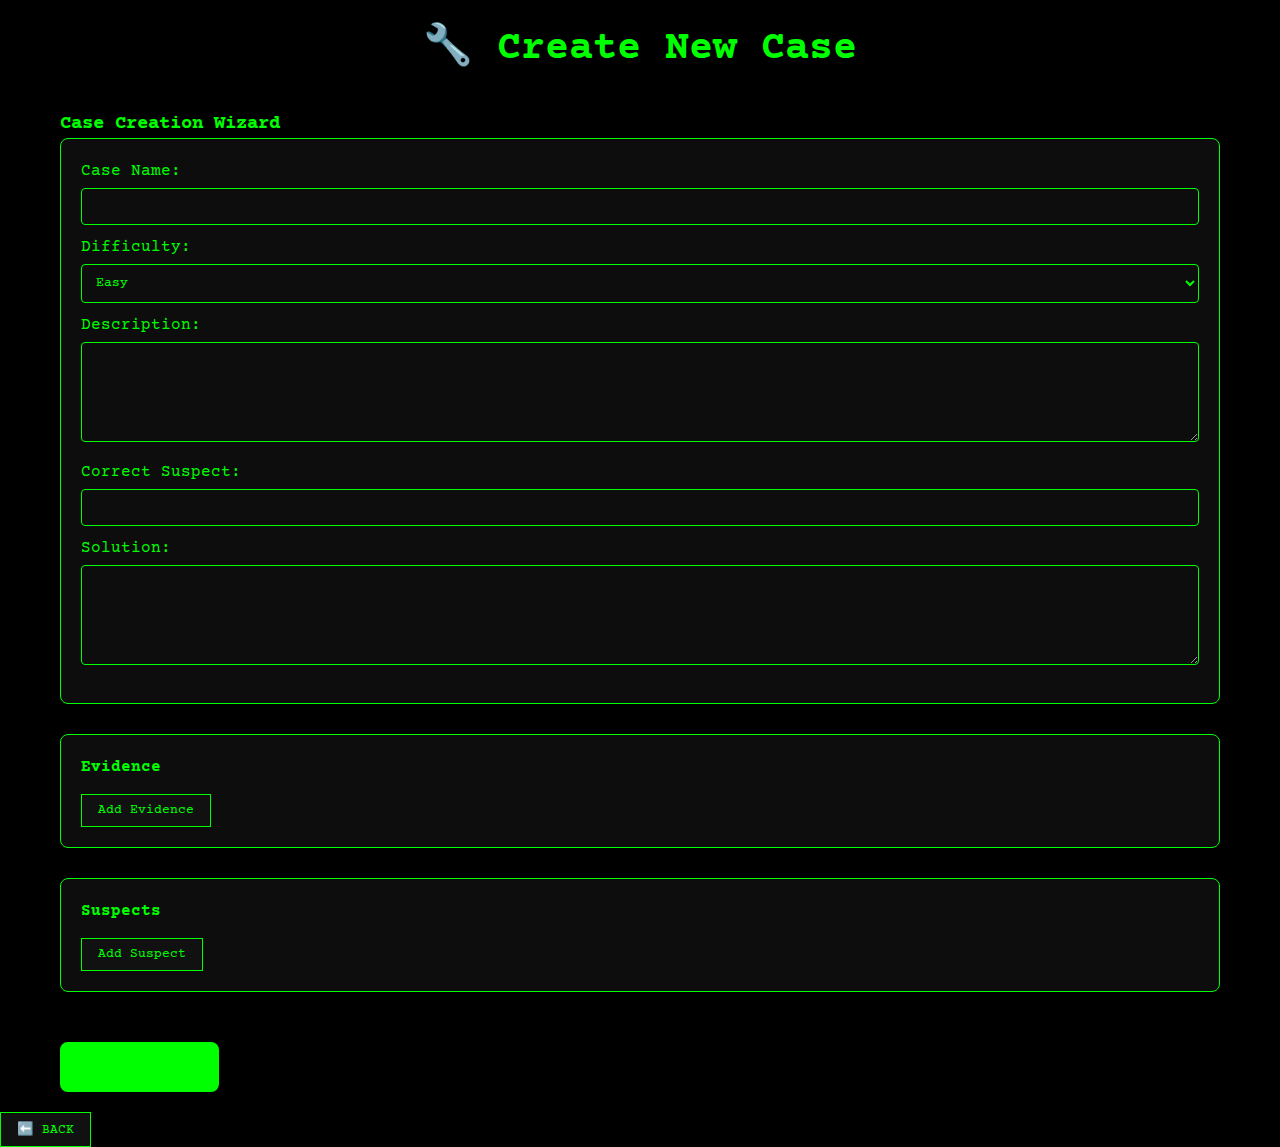
<file: docs/create-case.html>
<!DOCTYPE html>
<html lang="en">
<head>
    <meta charset="UTF-8">
    <meta name="viewport" content="width=device-width, initial-scale=1.0">
    <title>Create Case - UNSOLVED</title>
    <link rel="stylesheet" href="./style.css">
    <link rel="stylesheet" href="./night-mode.css">
    <link rel="stylesheet" href="./desktop-sim.css">
    <style>
        @import url('https://fonts.googleapis.com/css2?family=Courier+Prime&display=swap');
    </style>
</head>
<body>
    <div id="mod-manager">
        <div class="mod-manager-container">
            <h1>🔧 Create New Case</h1>
            
            <div id="case-wizard">
                <h3>Case Creation Wizard</h3>
                <div class="wizard-section">
                    <label>Case Name: <input type="text" id="wizard-name"></label>
                    <label>Difficulty: 
                        <select id="wizard-difficulty">
                            <option value="Easy">Easy</option>
                            <option value="Medium">Medium</option>
                            <option value="Hard">Hard</option>
                        </select>
                    </label>
                    <label>Description: <textarea id="wizard-description"></textarea></label>
                    <label>Correct Suspect: <input type="text" id="wizard-correct-suspect"></label>
                    <label>Solution: <textarea id="wizard-solution"></textarea></label>
                </div>
                
                <div class="wizard-section">
                    <h4>Evidence</h4>
                    <div id="evidence-builder"></div>
                    <button id="add-evidence">Add Evidence</button>
                </div>
                
                <div class="wizard-section">
                    <h4>Suspects</h4>
                    <div id="suspects-builder"></div>
                    <button id="add-suspect">Add Suspect</button>
                </div>
                
                <button id="save-case">Save Case</button>
            </div>
        </div>
    </div>
    
    <script src="./moddability-tools.js"></script>
    <script>
        document.addEventListener('DOMContentLoaded', function() {
            if (typeof moddingTools !== 'undefined' && moddingTools) {
                moddingTools.showModManager();
                moddingTools.createNewCase();
            }
        });
    </script>
    <button onclick="window.location.href='./index.html'">⬅️ BACK</button>
</body>
</html>
</file>
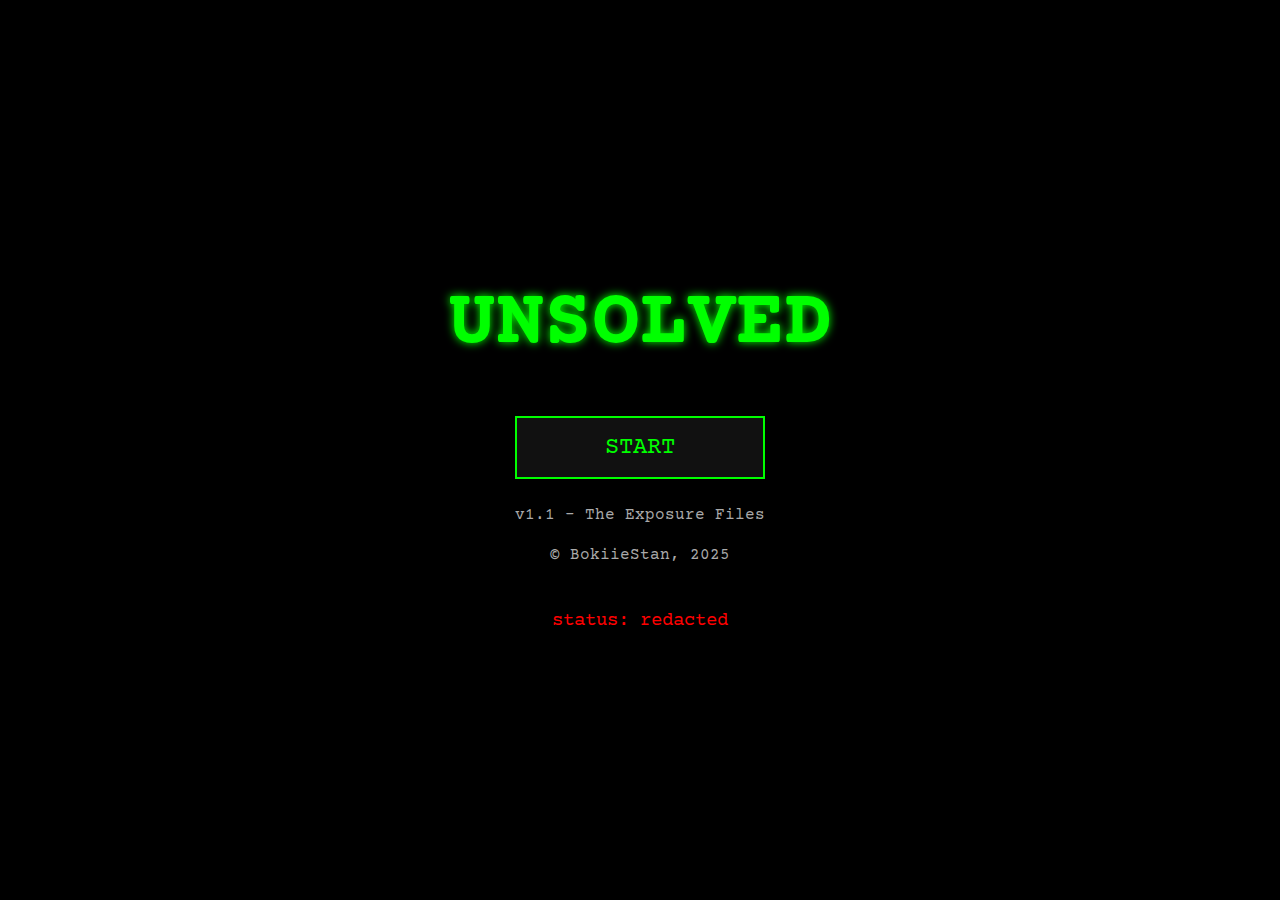
<file: docs/game.html>
<!DOCTYPE html>
<html lang="en">
<head>
    <meta charset="UTF-8">
    <meta name="viewport" content="width=device-width, initial-scale=1.0">
    <title>UNSOLVED - Detective Game</title>
    <link rel="stylesheet" href="style.css">
    <style>
        @import url('https://fonts.googleapis.com/css2?family=Courier+Prime&display=swap');
    </style>
</head>
<body>
    <div id="start-screen">
        <h1>UNSOLVED</h1>
        <button id="start-button">START</button>
        <button id="load-button" class="hidden">💾 LOAD GAME</button>
        <p class="version">v1.1 - The Exposure Files</p>
        <p class="copyright">© BokiieStan, 2025</p>
        <p class="status">status: <span class="flicker">redacted</span></p>
    </div>

    <script>
        document.addEventListener('DOMContentLoaded', () => {
            const startButton = document.getElementById('start-button');
            const loadButton = document.getElementById('load-button');
            
            // Show load button if save exists
            if (localStorage.getItem('unsolved_save')) {
                loadButton.classList.remove('hidden');
            }
            
            startButton.addEventListener('click', () => {
                window.location.href = 'game.html';
            });
            
            loadButton.addEventListener('click', () => {
                window.location.href = 'game.html?load=true';
            });
        });
    </script>
</body>
</html>
</file>
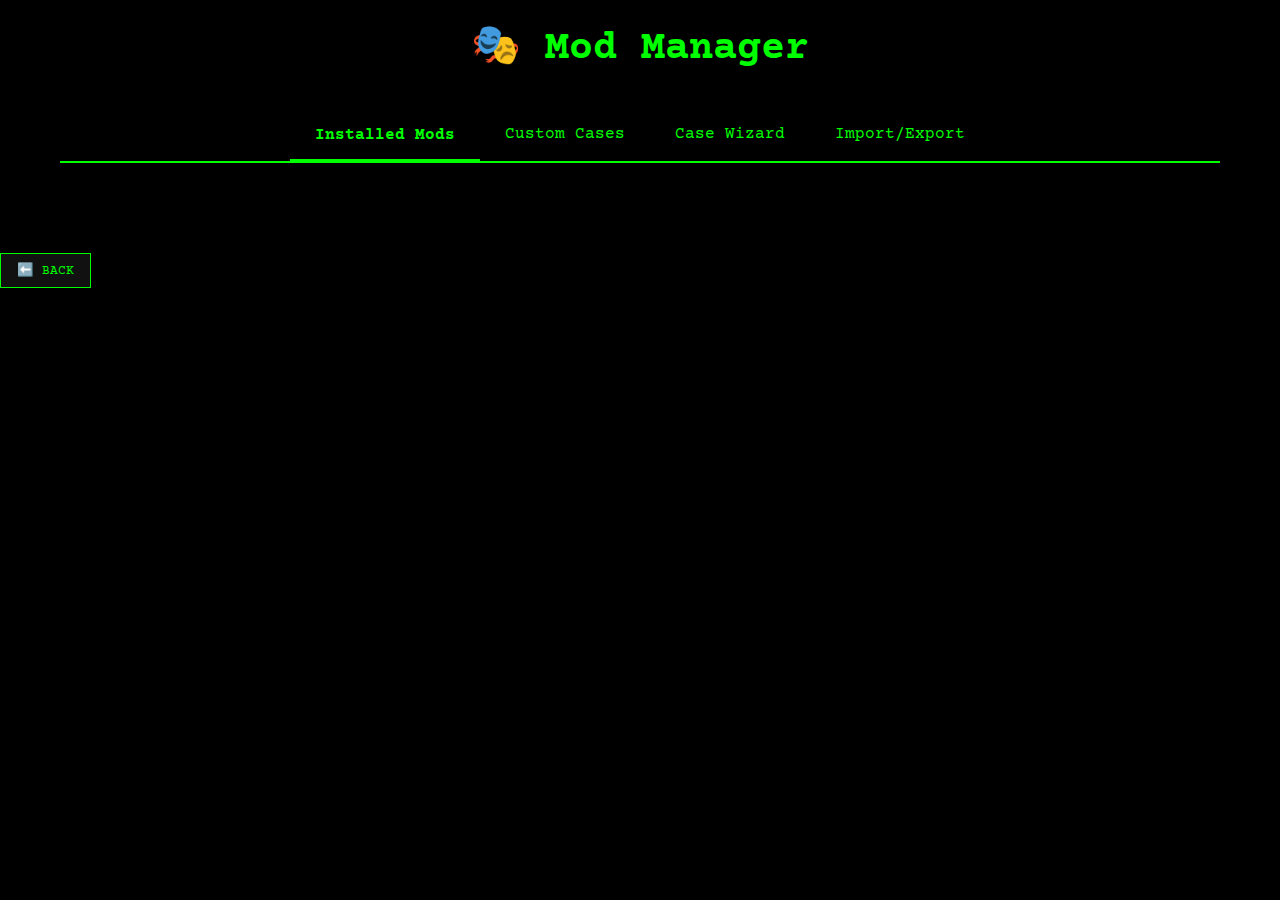
<file: docs/mods.html>
<!DOCTYPE html>
<html lang="en">
<head>
    <meta charset="UTF-8">
    <meta name="viewport" content="width=device-width, initial-scale=1.0">
    <title>Mods Manager - UNSOLVED</title>
    <link rel="stylesheet" href="./style.css">
    <link rel="stylesheet" href="./night-mode.css">
    <link rel="stylesheet" href="./desktop-sim.css">
    <style>
        @import url('https://fonts.googleapis.com/css2?family=Courier+Prime&display=swap');
    </style>
</head>
<body>
    <div id="mod-manager">
        <div class="mod-manager-container">
            <h1>🎭 Mod Manager</h1>
            
            <!-- Tab Navigation -->
            <div class="tab-navigation">
                <button class="tab-button active" data-tab="installed">Installed Mods</button>
                <button class="tab-button" data-tab="cases">Custom Cases</button>
                <button class="tab-button" data-tab="wizard">Case Wizard</button>
                <button class="tab-button" data-tab="import">Import/Export</button>
            </div>
            
            <!-- Installed Mods Tab -->
            <div id="installed-tab" class="tab-content active">
                <div id="mods-list"></div>
            </div>
            
            <!-- Custom Cases Tab -->
            <div id="cases-tab" class="tab-content">
                <div id="mod-cases-list"></div>
                <button id="create-case-btn">Create New Case</button>
            </div>
            
            <!-- Case Wizard Tab -->
            <div id="wizard-tab" class="tab-content">
                <div id="case-wizard">
                    <h3>Case Creation Wizard</h3>
                    <div class="wizard-section">
                        <label>Case Name: <input type="text" id="wizard-name"></label>
                        <label>Difficulty: 
                            <select id="wizard-difficulty">
                                <option value="Easy">Easy</option>
                                <option value="Medium">Medium</option>
                                <option value="Hard">Hard</option>
                            </select>
                        </label>
                        <label>Description: <textarea id="wizard-description"></textarea></label>
                        <label>Correct Suspect: <input type="text" id="wizard-correct-suspect"></label>
                        <label>Solution: <textarea id="wizard-solution"></textarea></label>
                    </div>
                    
                    <div class="wizard-section">
                        <h4>Evidence</h4>
                        <div id="evidence-builder"></div>
                        <button id="add-evidence">Add Evidence</button>
                    </div>
                    
                    <div class="wizard-section">
                        <h4>Suspects</h4>
                        <div id="suspects-builder"></div>
                        <button id="add-suspect">Add Suspect</button>
                    </div>
                    
                    <button id="save-case">Save Case</button>
                </div>
            </div>
            
            <!-- Import/Export Tab -->
            <div id="import-tab" class="tab-content">
                <h3>Import/Export</h3>
                <div class="import-section">
                    <h4>Import JSON</h4>
                    <textarea id="import-json" placeholder="Paste JSON data here..."></textarea>
                    <button id="import-btn">Import</button>
                </div>
                <div class="export-section">
                    <h4>Export</h4>
                    <button id="export-all">Export All Cases</button>
                    <button id="export-selected">Export Selected</button>
                </div>
            </div>
        </div>
    </div>
    
    <script src="./moddability-tools.js"></script>
    <script>
        document.addEventListener('DOMContentLoaded', function() {
            if (typeof moddingTools !== 'undefined' && moddingTools) {
                moddingTools.showModManager();
            }
        });
    </script>
    <button onclick="window.location.href='./index.html'">⬅️ BACK</button>
</body>
</html>
</file>
<file: docs/style.css>
:root {
    --primary-color: lime;
    --secondary-color: #0f0;
    --background-color: black;
    --panel-color: #111;
    --text-color: lime;
    --error-color: #f00;
    --success-color: #0f0;
}

* {
    box-sizing: border-box;
    margin: 0;
    padding: 0;
}

body {
    margin: 0;
    padding: 0;
    background-color: var(--background-color);
    color: var(--text-color);
    font-family: 'Courier Prime', monospace;
    height: 100vh;
    overflow: hidden;
    line-height: 1.5;
}

.screen {
    display: none;
    height: 100%;
    width: 100%;
}

.screen.active {
    display: flex;
    flex-direction: column;
    align-items: center;
    justify-content: center;
}

/* Start Screen Styles */
#start-screen {
    display: flex;
    flex-direction: column;
    align-items: center;
    justify-content: center;
    height: 100vh;
    background-color: black;
    color: lime;
    font-family: 'Courier Prime', monospace;
    text-align: center;
}

#start-screen h1 {
    font-size: 5rem;
    margin-bottom: 2rem;
    text-shadow: 0 0 10px var(--primary-color);
    animation: pulse 2s infinite;
}

@keyframes pulse {
    0% { text-shadow: 0 0 10px var(--primary-color); }
    50% { text-shadow: 0 0 20px var(--primary-color), 0 0 30px var(--primary-color); }
    100% { text-shadow: 0 0 10px var(--primary-color); }
}

#start-screen button {
    background-color: var(--panel-color);
    color: var(--primary-color);
    border: 2px solid var(--primary-color);
    padding: 1rem 2rem;
    font-family: inherit;
    font-size: 1.5rem;
    cursor: pointer;
    transition: all 0.3s;
    margin-bottom: 1rem;
    width: 250px;
}

#start-screen button:hover {
    background-color: #222;
    box-shadow: 0 0 20px var(--primary-color);
}

.version, .copyright {
    font-size: 1rem;
    margin: 0.5rem;
    color: #aaa;
}

.status {
    font-size: 1.2rem;
    margin-top: 2rem;
    color: var(--error-color);
}

.flicker {
    animation: flicker 1.5s infinite alternate;
}

@keyframes flicker {
    0%, 19%, 21%, 23%, 25%, 54%, 56%, 100% {
        opacity: 1;
    }
    20%, 24%, 55% {
        opacity: 0;
    }
}

@keyframes glitch {
    0% { transform: translate(0); }
    20% { transform: translate(-2px, 2px); }
    40% { transform: translate(-2px, -2px); }
    60% { transform: translate(2px, 2px); }
    80% { transform: translate(2px, -2px); }
    100% { transform: translate(0); }
}

.glitch-overlay {
    position: fixed;
    top: 0;
    left: 0;
    width: 100%;
    height: 100%;
    background: rgba(255, 0, 0, 0.1);
    pointer-events: none;
    z-index: 9999;
    animation: glitch 0.5s infinite;
}

.encryption-overlay {
    position: fixed;
    top: 0;
    left: 0;
    width: 100%;
    height: 100%;
    background: rgba(0, 0, 0, 0.9);
    display: flex;
    align-items: center;
    justify-content: center;
    z-index: 10000;
    font-family: 'Courier Prime', monospace;
    color: #00ff00;
}

.encryption-text {
    text-align: center;
    font-size: 1.5rem;
    line-height: 2;
}

.encryption-text span {
    display: block;
    animation: flicker 0.3s infinite;
}

/* Case Selection Screen */
#case-selection {
    text-align: center;
    padding: 20px;
}

#case-selection h1 {
    font-size: 2.5rem;
    margin-bottom: 0.5rem;
    text-shadow: 0 0 5px var(--primary-color);
}

#case-selection p {
    font-size: 1.2rem;
    margin-bottom: 2rem;
}

#case-grid {
    display: grid;
    grid-template-columns: repeat(auto-fit, minmax(150px, 1fr));
    gap: 1rem;
    margin-bottom: 2rem;
    max-width: 800px;
    width: 100%;
}

.case-btn {
    background-color: var(--panel-color);
    color: var(--primary-color);
    border: 1px solid var(--primary-color);
    padding: 1rem;
    font-family: inherit;
    font-size: 1rem;
    cursor: pointer;
    min-height: 80px;
    transition: all 0.3s;
}

.case-btn:hover {
    background-color: #222;
    box-shadow: 0 0 10px var(--primary-color);
}

.button-group {
    display: flex;
    gap: 1rem;
    margin-top: 1rem;
}

/* Main Game Screen */
#main-game {
    display: flex;
    flex-direction: column;
}

.panels {
    display: flex;
    flex: 1;
    overflow: hidden;
}

.panel {
    padding: 10px;
    overflow-y: auto;
}

#left-panel {
    width: 300px;
    min-width: 300px;
    border-right: 1px solid var(--primary-color);
    display: flex;
    flex-direction: column;
    gap: 1rem;
}

#right-panel {
    flex: 1;
    display: flex;
}

.section {
    margin-bottom: 1rem;
}

.section h3 {
    margin-bottom: 0.5rem;
    font-size: 1.2rem;
}

.content {
    display: flex;
    flex-direction: column;
    gap: 0.5rem;
}

.file-tag, .suspect-btn {
    background: none;
    border: none;
    color: var(--text-color);
    font-family: inherit;
    text-align: left;
    padding: 0.25rem 0.5rem;
    cursor: pointer;
    transition: all 0.2s;
}

.file-tag:hover, .suspect-btn:hover {
    background-color: #222;
}

.file-tag.completed {
    color: var(--primary-color);
}

.file-tag.incomplete {
    color: #888;
}

.suspect-btn.interviewed {
    color: var(--primary-color);
}

.suspect-btn.not-interviewed {
    color: #888;
}

.action-buttons {
    display: flex;
    gap: 0.5rem;
    margin-top: auto;
}

button {
    background-color: var(--panel-color);
    color: var(--primary-color);
    border: 1px solid var(--primary-color);
    padding: 0.5rem 1rem;
    font-family: inherit;
    cursor: pointer;
    transition: all 0.2s;
}

button:hover {
    background-color: #222;
}

.accuse-button {
    margin-top: 1rem;
    background-color: #300;
    color: #f00;
    font-weight: bold;
    border-color: #f00;
}

.accuse-button:hover {
    background-color: #500;
    box-shadow: 0 0 10px #f00;
}

#file-display {
    flex: 1;
    padding: 10px;
    white-space: pre-wrap;
    overflow-y: auto;
    background-color: var(--background-color);
    border: none;
    color: var(--primary-color);
}

#bottom-panel {
    height: 120px;
    border-top: 1px solid var(--primary-color);
    display: flex;
    align-items: center;
    padding: 0 10px;
    gap: 1rem;
}

#clock, #sanity, #achievements {
    white-space: nowrap;
}

#progress-bar {
    flex: 1;
    height: 20px;
    background-color: #333;
    position: relative;
    border: 1px solid var(--primary-color);
}

#progress-fill {
    position: absolute;
    left: 0;
    top: 0;
    height: 100%;
    width: 0%;
    background-color: var(--primary-color);
    transition: width 0.3s;
}

#progress-text {
    position: absolute;
    left: 50%;
    top: 50%;
    transform: translate(-50%, -50%);
    font-size: 0.8rem;
    color: white;
}

#dialogue-box {
    flex: 1;
    height: 100%;
    padding: 10px;
    overflow-y: auto;
    background-color: var(--background-color);
    color: var(--primary-color);
    border-left: 1px solid var(--primary-color);
}

/* Modals */
.modal {
    position: fixed;
    top: 0;
    left: 0;
    width: 100%;
    height: 100%;
    background-color: rgba(0, 0, 0, 0.8);
    display: flex;
    justify-content: center;
    align-items: center;
    z-index: 100;
}

.modal-content {
    background-color: var(--background-color);
    border: 1px solid var(--primary-color);
    padding: 20px;
    max-width: 90%;
    max-height: 90%;
    overflow: auto;
    position: relative;
}

.modal-content.wide {
    width: 80%;
    max-width: 800px;
}

.modal h2 {
    margin-bottom: 1rem;
    text-align: center;
}

.setting {
    display: block;
    margin: 1rem 0;
    padding: 0.5rem;
}

.tabs {
    display: flex;
    margin-bottom: 1rem;
    border-bottom: 1px solid var(--primary-color);
}

.tab-button {
    background: none;
    border: none;
    color: var(--text-color);
    padding: 0.5rem 1rem;
    cursor: pointer;
    border-bottom: 2px solid transparent;
}

.tab-button.active {
    border-bottom: 2px solid var(--primary-color);
    font-weight: bold;
}

.tab-content {
    display: none;
}

.tab-content.active {
    display: block;
}

.evidence-scroll {
    max-height: 60vh;
    overflow-y: auto;
    padding: 0.5rem;
}

.evidence-item {
    margin-bottom: 1rem;
    padding: 0.5rem;
    border: 1px solid #333;
}

.evidence-item h4 {
    color: var(--primary-color);
    margin-bottom: 0.5rem;
}

.evidence-item p {
    color: #aaa;
}

#topic-buttons {
    display: flex;
    flex-direction: column;
    gap: 0.5rem;
    margin-bottom: 1rem;
}

.topic-btn {
    text-align: left;
    padding: 0.5rem;
}

#suspect-response {
    margin: 1rem 0;
    padding: 1rem;
    background-color: #111;
    min-height: 100px;
}

.hidden {
    display: none !important;
}

/* Corruption Screen */
.corruption-screen {
    position: fixed;
    top: 0;
    left: 0;
    width: 100%;
    height: 100%;
    background: rgba(0, 0, 0, 0.9);
    z-index: 4000;
    display: flex;
    align-items: center;
    justify-content: center;
}

.corruption-content {
    background: #000;
    border: 2px solid #ff0000;
    border-radius: 8px;
    padding: 30px;
    text-align: center;
    max-width: 500px;
    color: var(--primary-color);
}

.corruption-content h2 {
    color: #ff0000;
    margin-bottom: 20px;
    font-size: 24px;
}

.corruption-content p {
    margin-bottom: 15px;
    line-height: 1.4;
}

.corruption-options {
    display: flex;
    flex-direction: column;
    gap: 10px;
    margin-top: 20px;
}

.corruption-options button {
    background: #ff0000;
    color: #000;
    border: none;
    padding: 10px 20px;
    border-radius: 4px;
    cursor: pointer;
    font-family: inherit;
    font-weight: bold;
    transition: all 0.2s;
}

.corruption-options button:hover {
    background: #cc0000;
    transform: scale(1.05);
}

/* Save Indicator */
.save-indicator {
    position: fixed;
    top: 20px;
    right: 20px;
    background: var(--primary-color);
    color: #000;
    padding: 10px 20px;
    border-radius: 4px;
    font-weight: bold;
    z-index: 5000;
    opacity: 0;
    transform: translateX(100%);
    transition: all 0.3s ease;
}

.save-indicator.show {
    opacity: 1;
    transform: translateX(0);
}

/* Mod Manager */
.mod-manager {
    position: fixed;
    top: 0;
    left: 0;
    width: 100%;
    height: 100%;
    background: rgba(0, 0, 0, 0.8);
    z-index: 3000;
    display: flex;
    align-items: center;
    justify-content: center;
}

.mod-manager-content {
    background: #000;
    border: 2px solid var(--primary-color);
    border-radius: 8px;
    width: 90%;
    max-width: 1000px;
    height: 80%;
    display: flex;
    flex-direction: column;
}

.mod-manager-header {
    background: var(--primary-color);
    color: #000;
    padding: 15px;
    display: flex;
    justify-content: space-between;
    align-items: center;
    font-weight: bold;
}

.mod-close {
    background: none;
    border: none;
    color: #000;
    font-size: 24px;
    cursor: pointer;
    font-weight: bold;
}

.mod-manager-tabs {
    display: flex;
    background: #111;
    border-bottom: 1px solid var(--primary-color);
}

.mod-tab {
    background: none;
    border: none;
    color: var(--primary-color);
    padding: 15px 20px;
    cursor: pointer;
    font-family: inherit;
    transition: all 0.2s;
}

.mod-tab:hover {
    background: #222;
}

.mod-tab.active {
    background: var(--primary-color);
    color: #000;
}

.mod-tab-content {
    flex: 1;
    padding: 20px;
    overflow-y: auto;
    display: none;
}

.mod-tab-content.active {
    display: block;
}

.mod-cases-list {
    margin-bottom: 20px;
}

.mod-case-item {
    background: #111;
    border: 1px solid #333;
    border-radius: 4px;
    padding: 15px;
    margin-bottom: 10px;
    display: flex;
    justify-content: space-between;
    align-items: center;
}

.mod-case-info h4 {
    margin-bottom: 5px;
    color: var(--primary-color);
}

.mod-case-info p {
    margin: 2px 0;
    color: #aaa;
    font-size: 14px;
}

.mod-case-actions {
    display: flex;
    gap: 10px;
}

.mod-case-actions button {
    background: var(--primary-color);
    color: #000;
    border: none;
    padding: 5px 10px;
    border-radius: 4px;
    cursor: pointer;
    font-family: inherit;
    font-size: 12px;
}

.mod-btn {
    background: var(--primary-color);
    color: #000;
    border: none;
    padding: 10px 20px;
    border-radius: 4px;
    cursor: pointer;
    font-family: inherit;
    font-weight: bold;
    margin: 5px;
}

/* Case Wizard */
.case-wizard {
    padding: 20px;
}

.wizard-step {
    display: none;
}

.wizard-step.active {
    display: block;
}

.wizard-step h3 {
    color: var(--primary-color);
    margin-bottom: 20px;
}

.wizard-form {
    display: flex;
    flex-direction: column;
    gap: 15px;
    margin-bottom: 20px;
}

.wizard-form label {
    color: var(--primary-color);
    font-weight: bold;
}

.wizard-form input,
.wizard-form select,
.wizard-form textarea {
    background: #111;
    border: 1px solid #333;
    color: var(--primary-color);
    padding: 10px;
    border-radius: 4px;
    font-family: inherit;
}

.wizard-form textarea {
    min-height: 100px;
    resize: vertical;
}

.wizard-btn {
    background: var(--primary-color);
    color: #000;
    border: none;
    padding: 10px 20px;
    border-radius: 4px;
    cursor: pointer;
    font-family: inherit;
    font-weight: bold;
    margin: 5px;
}

.evidence-builder,
.suspects-builder {
    margin-bottom: 20px;
}

.evidence-item-template,
.suspect-item-template {
    background: #111;
    border: 1px solid #333;
    border-radius: 4px;
    padding: 15px;
    margin-bottom: 10px;
    display: flex;
    flex-direction: column;
    gap: 10px;
}

.evidence-item-template input,
.evidence-item-template textarea,
.evidence-item-template select,
.suspect-item-template input {
    background: #000;
    border: 1px solid #555;
    color: var(--primary-color);
    padding: 8px;
    border-radius: 4px;
    font-family: inherit;
}

.suspect-topics {
    display: grid;
    grid-template-columns: 1fr 1fr;
    gap: 10px;
}

/* Import/Export Sections */
.import-section,
.export-section {
    margin-bottom: 30px;
}

.import-section h3,
.export-section h3 {
    color: var(--primary-color);
    margin-bottom: 15px;
}

#import-json {
    width: 100%;
    min-height: 200px;
    background: #111;
    border: 1px solid #333;
    color: var(--primary-color);
    padding: 15px;
    border-radius: 4px;
    font-family: 'Courier Prime', monospace;
    resize: vertical;
}

#import-file {
    margin-bottom: 10px;
}

/* Enhanced Interview Modal */
#enhanced-interview-modal .modal-content {
    width: 90%;
    max-width: 1200px;
    height: 80%;
    display: flex;
    flex-direction: column;
}

.interview-header {
    display: flex;
    justify-content: space-between;
    align-items: center;
    padding-bottom: 15px;
    border-bottom: 1px solid var(--primary-color);
}

.suspect-emotion {
    font-size: 24px;
}

.interview-content {
    flex: 1;
    display: flex;
    gap: 20px;
    margin: 20px 0;
}

.topic-selection {
    width: 300px;
    border-right: 1px solid #333;
    padding-right: 20px;
}

.topic-selection h3 {
    color: var(--primary-color);
    margin-bottom: 15px;
}

.topic-buttons {
    display: flex;
    flex-direction: column;
    gap: 10px;
}

.topic-btn {
    background: #111;
    border: 1px solid #333;
    color: var(--primary-color);
    padding: 10px;
    border-radius: 4px;
    cursor: pointer;
    font-family: inherit;
    text-align: left;
    transition: all 0.2s;
}

.topic-btn:hover {
    background: #222;
    border-color: var(--primary-color);
}

.dialogue-area {
    flex: 1;
    display: flex;
    flex-direction: column;
}

.dialogue-history {
    flex: 1;
    background: #111;
    border: 1px solid #333;
    border-radius: 4px;
    padding: 15px;
    overflow-y: auto;
    margin-bottom: 15px;
    max-height: 400px;
}

.dialogue-question {
    color: var(--primary-color);
    margin-bottom: 10px;
    font-weight: bold;
}

.dialogue-response {
    color: #fff;
    margin-bottom: 15px;
    padding: 10px;
    background: #222;
    border-radius: 4px;
    border-left: 3px solid var(--primary-color);
}

.dialogue-response.warning {
    border-left-color: #ff0000;
    background: #330000;
}

.current-response {
    background: #000;
    border: 1px solid var(--primary-color);
    border-radius: 4px;
    padding: 15px;
    min-height: 100px;
}

.interview-actions {
    display: flex;
    gap: 10px;
    justify-content: flex-end;
    padding-top: 15px;
    border-top: 1px solid #333;
}

.interview-actions button {
    background: var(--primary-color);
    color: #000;
    border: none;
    padding: 10px 20px;
    border-radius: 4px;
    cursor: pointer;
    font-family: inherit;
    font-weight: bold;
}

/* Mod Case Button */
.case-btn.mod-case {
    border-color: #ff6b35;
    position: relative;
}

.case-btn.mod-case::after {
    content: 'MOD';
    position: absolute;
    top: 5px;
    right: 5px;
    background: #ff6b35;
    color: #000;
    padding: 2px 6px;
    border-radius: 2px;
    font-size: 10px;
    font-weight: bold;
}

/* Enhanced Evidence Styles */
.evidence-item {
    background: #111;
    border: 1px solid #333;
    border-radius: 4px;
    padding: 15px;
    margin-bottom: 10px;
}

.evidence-item h4 {
    color: var(--primary-color);
    margin-bottom: 10px;
}

.decrypt-btn,
.check-btn {
    background: var(--primary-color);
    color: #000;
    border: none;
    padding: 8px 16px;
    border-radius: 4px;
    cursor: pointer;
    font-family: inherit;
    font-weight: bold;
    margin-top: 10px;
}

.decrypt-btn:disabled {
    background: #666;
    cursor: not-allowed;
}

/* Terminal Style for Browser */
.terminal-style {
    font-family: 'Courier Prime', monospace;
    line-height: 1.4;
}

.terminal-style .prompt {
    color: var(--primary-color);
    font-weight: bold;
}

.terminal-style .command {
    color: #fff;
}

.terminal-style .output {
    color: #aaa;
}

/* Mod Manager Styles */
.mod-manager-container {
    max-width: 1200px;
    margin: 0 auto;
    padding: 20px;
    background: var(--bg-color);
    color: var(--text-color);
    font-family: 'Courier Prime', monospace;
}

.mod-manager-container h1 {
    text-align: center;
    margin-bottom: 30px;
    color: var(--primary-color);
    font-size: 2.5rem;
}

.tab-navigation {
    display: flex;
    justify-content: center;
    margin-bottom: 30px;
    border-bottom: 2px solid var(--primary-color);
}

.tab-button {
    background: none;
    border: none;
    color: var(--text-color);
    padding: 15px 25px;
    cursor: pointer;
    font-family: inherit;
    font-size: 1rem;
    transition: all 0.3s ease;
    border-bottom: 3px solid transparent;
}

.tab-button:hover {
    background: rgba(255, 255, 255, 0.1);
    color: var(--primary-color);
}

.tab-button.active {
    color: var(--primary-color);
    border-bottom-color: var(--primary-color);
}

.tab-content {
    display: none;
    padding: 20px;
}

.tab-content.active {
    display: block;
}

.wizard-section {
    margin-bottom: 30px;
    padding: 20px;
    border: 1px solid var(--primary-color);
    border-radius: 8px;
    background: rgba(255, 255, 255, 0.05);
}

.wizard-section h3, .wizard-section h4 {
    color: var(--primary-color);
    margin-bottom: 15px;
}

.wizard-section label {
    display: block;
    margin-bottom: 10px;
    color: var(--text-color);
}

.wizard-section input,
.wizard-section select,
.wizard-section textarea {
    width: 100%;
    padding: 10px;
    background: var(--bg-color);
    border: 1px solid var(--primary-color);
    color: var(--text-color);
    font-family: inherit;
    border-radius: 4px;
    margin-top: 5px;
}

.wizard-section textarea {
    min-height: 100px;
    resize: vertical;
}

#evidence-builder,
#suspects-builder {
    margin-top: 15px;
}

.evidence-item,
.suspect-item {
    display: flex;
    gap: 10px;
    margin-bottom: 10px;
    padding: 10px;
    border: 1px solid #333;
    border-radius: 4px;
    background: rgba(255, 255, 255, 0.02);
}

.evidence-item input,
.suspect-item input {
    flex: 1;
    margin: 0;
}

.evidence-item button,
.suspect-item button {
    background: #d32f2f;
    color: white;
    border: none;
    padding: 5px 10px;
    border-radius: 4px;
    cursor: pointer;
}

#save-case {
    background: var(--primary-color);
    color: var(--bg-color);
    border: none;
    padding: 15px 30px;
    font-size: 1.1rem;
    cursor: pointer;
    border-radius: 8px;
    margin-top: 20px;
    font-family: inherit;
}

#save-case:hover {
    background: #1976d2;
}

.import-section,
.export-section {
    margin-bottom: 30px;
}

#import-json {
    width: 100%;
    min-height: 200px;
    font-family: 'Courier Prime', monospace;
    background: var(--bg-color);
    border: 1px solid var(--primary-color);
    color: var(--text-color);
    padding: 15px;
    border-radius: 4px;
}

/* Responsive Design */
@media (max-width: 768px) {
    .panels {
        flex-direction: column;
    }

    #left-panel {
        width: 100%;
        min-width: auto;
        border-right: none;
        border-bottom: 1px solid var(--primary-color);
    }

    #case-grid {
        grid-template-columns: repeat(2, 1fr);
    }

    .modal-content.wide {
        width: 95%;
    }

    .mod-manager-content {
        width: 95%;
        height: 90%;
    }
    
    .interview-content {
        flex-direction: column;
    }
    
    .topic-selection {
        width: 100%;
        border-right: none;
        border-bottom: 1px solid #333;
        padding-right: 0;
        padding-bottom: 15px;
    }
    
    .suspect-topics {
        grid-template-columns: 1fr;
    }
    
    .corruption-options {
        flex-direction: column;
    }
}

@media (max-width: 480px) {
    #start-screen h1 {
        font-size: 3.5rem;
    }
    
    #case-grid {
        grid-template-columns: 1fr;
    }

    #bottom-panel {
        flex-direction: column;
        height: auto;
        padding: 10px;
    }

    #progress-bar {
        width: 100%;
    }
}
</file>
<file: docs/night-mode.css>
/* Night Mode and Sanity Effects */
.night-overlay {
    position: fixed;
    top: 0;
    left: 0;
    width: 100%;
    height: 100%;
    background: radial-gradient(circle at 50% 50%, transparent 0%, rgba(0, 0, 0, 0.3) 50%, rgba(0, 0, 0, 0.8) 100%);
    pointer-events: none;
    z-index: 1000;
    opacity: 0;
    transition: opacity 2s ease-in-out;
}

.night-overlay.active {
    opacity: 1;
}

.night-overlay.intense {
    background: radial-gradient(circle at 50% 50%, transparent 0%, rgba(0, 0, 0, 0.6) 30%, rgba(0, 0, 0, 0.95) 70%);
}

/* VHS Glitch Effects */
.vhs-overlay {
    position: fixed;
    top: 0;
    left: 0;
    width: 100%;
    height: 100%;
    pointer-events: none;
    z-index: 1001;
    opacity: 0;
    transition: opacity 0.5s ease;
}

.vhs-overlay.active {
    opacity: 1;
}

.vhs-overlay::before {
    content: '';
    position: absolute;
    top: 0;
    left: 0;
    width: 100%;
    height: 100%;
    background: linear-gradient(
        transparent 0%,
        rgba(255, 0, 0, 0.1) 2%,
        transparent 4%,
        rgba(0, 255, 255, 0.1) 6%,
        transparent 8%
    );
    animation: vhs-scan 0.1s infinite;
}

.vhs-overlay::after {
    content: '';
    position: absolute;
    top: 0;
    left: 0;
    width: 100%;
    height: 100%;
    background: repeating-linear-gradient(
        0deg,
        transparent,
        transparent 2px,
        rgba(255, 255, 255, 0.03) 2px,
        rgba(255, 255, 255, 0.03) 4px
    );
    animation: vhs-static 0.05s infinite;
}

@keyframes vhs-scan {
    0% { transform: translateY(-100%); }
    100% { transform: translateY(100%); }
}

@keyframes vhs-static {
    0% { transform: translateX(-1px); }
    50% { transform: translateX(1px); }
    100% { transform: translateX(-1px); }
}

/* Whispering Audio Layer */
.whisper-layer {
    position: fixed;
    top: 0;
    left: 0;
    width: 100%;
    height: 100%;
    pointer-events: none;
    z-index: 1002;
    opacity: 0;
    transition: opacity 1s ease;
}

.whisper-layer.active {
    opacity: 1;
}

.whisper-text {
    position: absolute;
    color: rgba(255, 255, 255, 0.3);
    font-size: 0.8rem;
    font-style: italic;
    text-shadow: 0 0 5px rgba(255, 255, 255, 0.5);
    animation: whisper-fade 3s ease-in-out;
    pointer-events: none;
}

@keyframes whisper-fade {
    0% { opacity: 0; transform: scale(0.8); }
    20% { opacity: 1; transform: scale(1); }
    80% { opacity: 1; transform: scale(1); }
    100% { opacity: 0; transform: scale(1.2); }
}

/* Sanity-based Visual Effects */
body.low-sanity {
    filter: contrast(1.2) brightness(0.8) saturate(0.7);
}

body.low-sanity * {
    animation: sanity-shake 0.1s infinite;
}

body.critical-sanity {
    filter: contrast(1.5) brightness(0.6) saturate(0.5) hue-rotate(10deg);
}

body.critical-sanity * {
    animation: sanity-shake 0.05s infinite;
}

@keyframes sanity-shake {
    0%, 100% { transform: translateX(0); }
    25% { transform: translateX(-1px); }
    75% { transform: translateX(1px); }
}

/* Glitch Text Effect */
.glitch-container {
    position: relative;
    display: inline-block;
}

.glitch {
    position: relative;
    color: var(--primary-color);
    text-shadow: 0 0 10px var(--primary-color);
    animation: glitch-pulse 2s infinite;
}

.glitch::before,
.glitch::after {
    content: attr(data-text);
    position: absolute;
    top: 0;
    left: 0;
    width: 100%;
    height: 100%;
}

.glitch::before {
    animation: glitch-1 0.5s infinite;
    color: #ff0000;
    z-index: -1;
}

.glitch::after {
    animation: glitch-2 0.5s infinite;
    color: #00ffff;
    z-index: -2;
}

@keyframes glitch-1 {
    0%, 100% { transform: translate(0); }
    20% { transform: translate(-2px, 2px); }
    40% { transform: translate(-2px, -2px); }
    60% { transform: translate(2px, 2px); }
    80% { transform: translate(2px, -2px); }
}

@keyframes glitch-2 {
    0%, 100% { transform: translate(0); }
    20% { transform: translate(2px, -2px); }
    40% { transform: translate(2px, 2px); }
    60% { transform: translate(-2px, -2px); }
    80% { transform: translate(-2px, 2px); }
}

@keyframes glitch-pulse {
    0%, 100% { text-shadow: 0 0 10px var(--primary-color); }
    50% { text-shadow: 0 0 20px var(--primary-color), 0 0 30px var(--primary-color); }
}

/* Custom Cursor */
.custom-cursor {
    position: fixed;
    width: 20px;
    height: 20px;
    border: 2px solid var(--primary-color);
    border-radius: 50%;
    pointer-events: none;
    z-index: 9999;
    transition: all 0.1s ease;
    mix-blend-mode: difference;
}

.custom-cursor.stabby {
    width: 30px;
    height: 30px;
    border-color: #ff0000;
    box-shadow: 0 0 10px #ff0000;
    animation: stabby-cursor 0.3s infinite;
}

.custom-cursor.shaky {
    animation: shaky-cursor 0.1s infinite;
}

@keyframes stabby-cursor {
    0%, 100% { transform: scale(1) rotate(0deg); }
    50% { transform: scale(1.2) rotate(45deg); }
}

@keyframes shaky-cursor {
    0%, 100% { transform: translate(0, 0); }
    25% { transform: translate(-2px, -2px); }
    50% { transform: translate(2px, 2px); }
    75% { transform: translate(-1px, 1px); }
}

/* Menu Button Enhancements */
.menu-buttons {
    display: flex;
    flex-direction: column;
    gap: 1rem;
    margin: 2rem 0;
}

.menu-btn {
    background-color: var(--panel-color);
    color: var(--primary-color);
    border: 2px solid var(--primary-color);
    padding: 1rem 2rem;
    font-family: inherit;
    font-size: 1.2rem;
    cursor: pointer;
    transition: all 0.3s;
    width: 250px;
    position: relative;
    overflow: hidden;
}

.menu-btn::before {
    content: '';
    position: absolute;
    top: 0;
    left: -100%;
    width: 100%;
    height: 100%;
    background: linear-gradient(90deg, transparent, rgba(255, 255, 255, 0.1), transparent);
    transition: left 0.5s;
}

.menu-btn:hover::before {
    left: 100%;
}

.menu-btn:hover {
    background-color: #222;
    box-shadow: 0 0 20px var(--primary-color);
    transform: scale(1.05);
}

/* Status Info Enhancements */
.status-info {
    margin-top: 2rem;
    text-align: center;
}

.status-info p {
    margin: 0.5rem 0;
    font-size: 1rem;
    color: #aaa;
}

.status-info .flicker {
    animation: flicker 1.5s infinite alternate;
    color: var(--error-color);
}

@keyframes flicker {
    0%, 19%, 21%, 23%, 25%, 54%, 56%, 100% {
        opacity: 1;
    }
    20%, 24%, 55% {
        opacity: 0;
    }
}
</file>
<file: docs/desktop-sim.css>
/* Desktop Simulation Styles */
.desktop-container {
    position: relative;
    width: 100%;
    height: 100vh;
    background: linear-gradient(135deg, #1a1a1a 0%, #0a0a0a 100%);
    overflow: hidden;
}

/* Fake Browser Window */
.browser-window {
    position: absolute;
    top: 50px;
    left: 50px;
    width: 800px;
    height: 600px;
    background: #fff;
    border: 2px solid #333;
    border-radius: 8px;
    box-shadow: 0 10px 30px rgba(0, 0, 0, 0.5);
    z-index: 100;
    display: none;
}

.browser-window.active {
    display: block;
}

.browser-header {
    background: linear-gradient(90deg, #f0f0f0, #e0e0e0);
    padding: 8px;
    border-bottom: 1px solid #ccc;
    display: flex;
    align-items: center;
    gap: 8px;
}

.browser-controls {
    display: flex;
    gap: 4px;
}

.browser-btn {
    width: 12px;
    height: 12px;
    border-radius: 50%;
    border: none;
    cursor: pointer;
}

.browser-btn.close { background: #ff5f56; }
.browser-btn.minimize { background: #ffbd2e; }
.browser-btn.maximize { background: #27ca3f; }

.browser-url {
    flex: 1;
    background: #fff;
    border: 1px solid #ccc;
    border-radius: 4px;
    padding: 4px 8px;
    font-family: 'Courier Prime', monospace;
    font-size: 12px;
    color: #333;
}

.browser-content {
    height: calc(100% - 40px);
    overflow: hidden;
    background: #000;
    color: #0f0;
    font-family: 'Courier Prime', monospace;
    padding: 20px;
    position: relative;
}

.browser-content::before {
    content: '';
    position: absolute;
    top: 0;
    left: 0;
    width: 100%;
    height: 100%;
    background: repeating-linear-gradient(
        0deg,
        transparent,
        transparent 2px,
        rgba(0, 255, 0, 0.03) 2px,
        rgba(0, 255, 0, 0.03) 4px
    );
    pointer-events: none;
}

/* Email System */
.email-window {
    position: absolute;
    top: 100px;
    right: 50px;
    width: 600px;
    height: 500px;
    background: #fff;
    border: 2px solid #333;
    border-radius: 8px;
    box-shadow: 0 10px 30px rgba(0, 0, 0, 0.5);
    z-index: 100;
    display: none;
}

.email-window.active {
    display: block;
}

.email-header {
    background: linear-gradient(90deg, #f0f0f0, #e0e0e0);
    padding: 8px;
    border-bottom: 1px solid #ccc;
    display: flex;
    align-items: center;
    justify-content: space-between;
}

.email-title {
    font-weight: bold;
    color: #333;
}

.email-close {
    background: #ff5f56;
    color: #fff;
    border: none;
    border-radius: 50%;
    width: 20px;
    height: 20px;
    cursor: pointer;
    font-size: 12px;
}

.email-content {
    display: flex;
    height: calc(100% - 40px);
}

.email-sidebar {
    width: 200px;
    border-right: 1px solid #ccc;
    background: #f8f8f8;
    overflow-y: auto;
}

.email-folder {
    padding: 10px;
    border-bottom: 1px solid #ddd;
    cursor: pointer;
    transition: background 0.2s;
}

.email-folder:hover {
    background: #e0e0e0;
}

.email-folder.active {
    background: #0078d4;
    color: #fff;
}

.email-main {
    flex: 1;
    display: flex;
    flex-direction: column;
}

.email-list {
    flex: 1;
    overflow-y: auto;
    border-bottom: 1px solid #ccc;
}

.email-item {
    padding: 10px;
    border-bottom: 1px solid #eee;
    cursor: pointer;
    transition: background 0.2s;
}

.email-item:hover {
    background: #f0f0f0;
}

.email-item.unread {
    background: #e3f2fd;
    font-weight: bold;
}

.email-sender {
    font-weight: bold;
    color: #333;
}

.email-subject {
    color: #666;
    font-size: 14px;
}

.email-preview {
    color: #999;
    font-size: 12px;
    margin-top: 4px;
}

.email-view {
    flex: 1;
    padding: 20px;
    overflow-y: auto;
    background: #fff;
}

.email-view-header {
    border-bottom: 1px solid #ccc;
    padding-bottom: 10px;
    margin-bottom: 20px;
}

.email-view-subject {
    font-size: 18px;
    font-weight: bold;
    color: #333;
    margin-bottom: 5px;
}

.email-view-meta {
    color: #666;
    font-size: 14px;
}

.email-view-body {
    line-height: 1.6;
    color: #333;
}

/* Terminal Interface */
.terminal {
    position: fixed;
    top: 50%;
    left: 50%;
    transform: translate(-50%, -50%);
    width: 800px;
    height: 500px;
    background: #000;
    border: 2px solid var(--primary-color);
    border-radius: 8px;
    z-index: 2000;
    display: flex;
    flex-direction: column;
}

.terminal-header {
    background: var(--primary-color);
    color: #000;
    padding: 8px;
    display: flex;
    justify-content: space-between;
    align-items: center;
    font-weight: bold;
}

.terminal-close {
    background: none;
    border: none;
    color: #000;
    font-size: 18px;
    cursor: pointer;
    font-weight: bold;
}

.terminal-content {
    flex: 1;
    padding: 10px;
    overflow-y: auto;
    font-family: 'Courier Prime', monospace;
    color: var(--primary-color);
}

.terminal-output {
    margin-bottom: 10px;
    white-space: pre-wrap;
}

.terminal-input-line {
    display: flex;
    align-items: center;
    gap: 8px;
}

.prompt {
    color: var(--primary-color);
    font-weight: bold;
}

.terminal-input {
    flex: 1;
    background: transparent;
    border: none;
    color: var(--primary-color);
    font-family: 'Courier Prime', monospace;
    font-size: 14px;
    outline: none;
}

/* Developer Popup */
.dev-popup {
    position: fixed;
    top: 50%;
    left: 50%;
    transform: translate(-50%, -50%);
    background: #000;
    border: 2px solid #ff0000;
    border-radius: 8px;
    padding: 20px;
    z-index: 3000;
    max-width: 400px;
    text-align: center;
}

.dev-content h3 {
    color: #ff0000;
    margin-bottom: 15px;
    font-size: 16px;
}

.dev-content p {
    color: var(--primary-color);
    margin-bottom: 20px;
    line-height: 1.4;
}

.dev-close {
    background: #ff0000;
    color: #000;
    border: none;
    padding: 8px 16px;
    border-radius: 4px;
    cursor: pointer;
    font-family: inherit;
    font-weight: bold;
}

/* Evidence Types */
.evidence-encrypted {
    background: linear-gradient(45deg, #1a1a1a, #2a2a2a);
    border: 1px solid #333;
    padding: 15px;
    margin: 10px 0;
    position: relative;
    overflow: hidden;
}

.evidence-encrypted::before {
    content: '';
    position: absolute;
    top: 0;
    left: 0;
    width: 100%;
    height: 100%;
    background: repeating-linear-gradient(
        45deg,
        transparent,
        transparent 5px,
        rgba(255, 255, 255, 0.1) 5px,
        rgba(255, 255, 255, 0.1) 10px
    );
    pointer-events: none;
}

.evidence-scratched {
    background: #f0f0f0;
    border: 2px solid #ccc;
    padding: 20px;
    margin: 10px 0;
    position: relative;
}

.scratch-overlay {
    position: absolute;
    top: 0;
    left: 0;
    width: 100%;
    height: 100%;
    background: repeating-linear-gradient(
        0deg,
        transparent,
        transparent 3px,
        rgba(0, 0, 0, 0.8) 3px,
        rgba(0, 0, 0, 0.8) 6px
    );
    pointer-events: none;
    transition: opacity 0.3s;
}

.scratch-overlay.revealed {
    opacity: 0;
}

.evidence-dna {
    background: linear-gradient(135deg, #e8f5e8, #f0f8f0);
    border: 2px solid #4caf50;
    padding: 20px;
    margin: 10px 0;
    font-family: 'Courier Prime', monospace;
    font-size: 12px;
    line-height: 1.4;
}

.dna-redacted {
    background: #000;
    color: #000;
    padding: 2px 4px;
    border-radius: 2px;
    transition: all 0.3s;
}

.dna-redacted.revealed {
    background: transparent;
    color: #333;
}

/* Drag and Drop for Document Reconstruction */
.document-pieces {
    display: grid;
    grid-template-columns: repeat(auto-fit, minmax(100px, 1fr));
    gap: 10px;
    padding: 20px;
    background: #f8f8f8;
    border: 2px dashed #ccc;
    border-radius: 8px;
    margin: 10px 0;
}

.document-piece {
    background: #fff;
    border: 1px solid #ddd;
    padding: 10px;
    cursor: grab;
    text-align: center;
    border-radius: 4px;
    transition: all 0.2s;
    user-select: none;
}

.document-piece:hover {
    transform: scale(1.05);
    box-shadow: 0 4px 8px rgba(0, 0, 0, 0.2);
}

.document-piece.dragging {
    opacity: 0.5;
    transform: rotate(5deg);
}

.document-piece.correct {
    background: #e8f5e8;
    border-color: #4caf50;
}

/* Hidden class */
.hidden {
    display: none !important;
}
</file>
